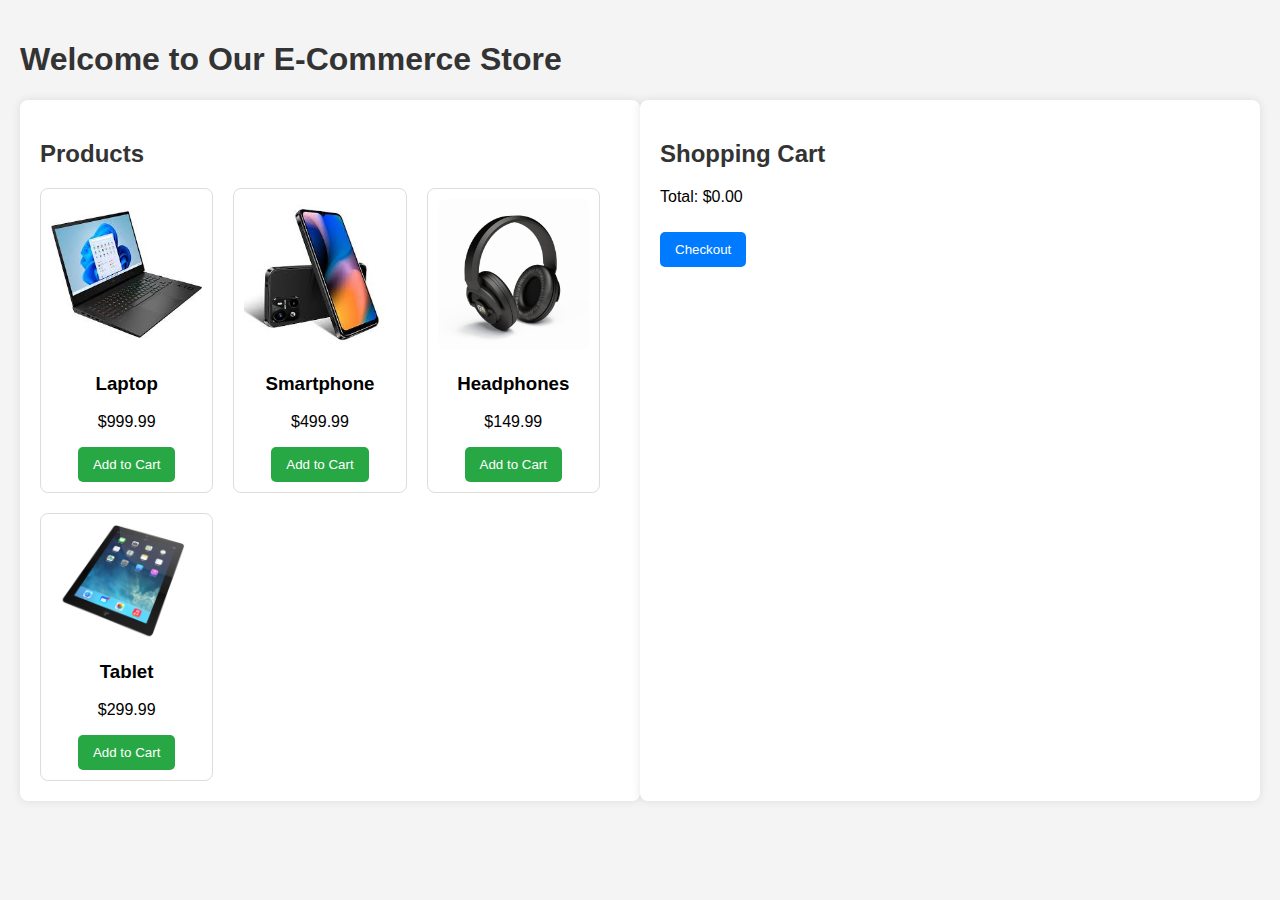
<file: index.html>
<!DOCTYPE html>
<html lang="en">
<head>
  <meta charset="UTF-8">
  <meta name="viewport" content="width=device-width, initial-scale=1.0">
  <title>E-Commerce Shopping Cart</title>
  <link rel="stylesheet" href="lab3.css">
</head>
<body>
  <h1>Welcome to Our E-Commerce Store</h1>
  <div class="container">
    <!-- Product Listings Section -->
    <section id="product-listings">
      <h2>Products</h2>
      <div id="products"></div>
    </section>

    <!-- Shopping Cart Section -->
    <section id="shopping-cart">
      <h2>Shopping Cart</h2>
      <div id="cart-items"></div>
      <p>Total: $<span id="total-price">0.00</span></p>
      <button id="checkout-button">Checkout</button>
      <p id="checkout-message" style="display: none;">Thank you for shopping with us!</p>
    </section>
  </div>

  <script src="script.js"></script>
</body>
</html>
</file>
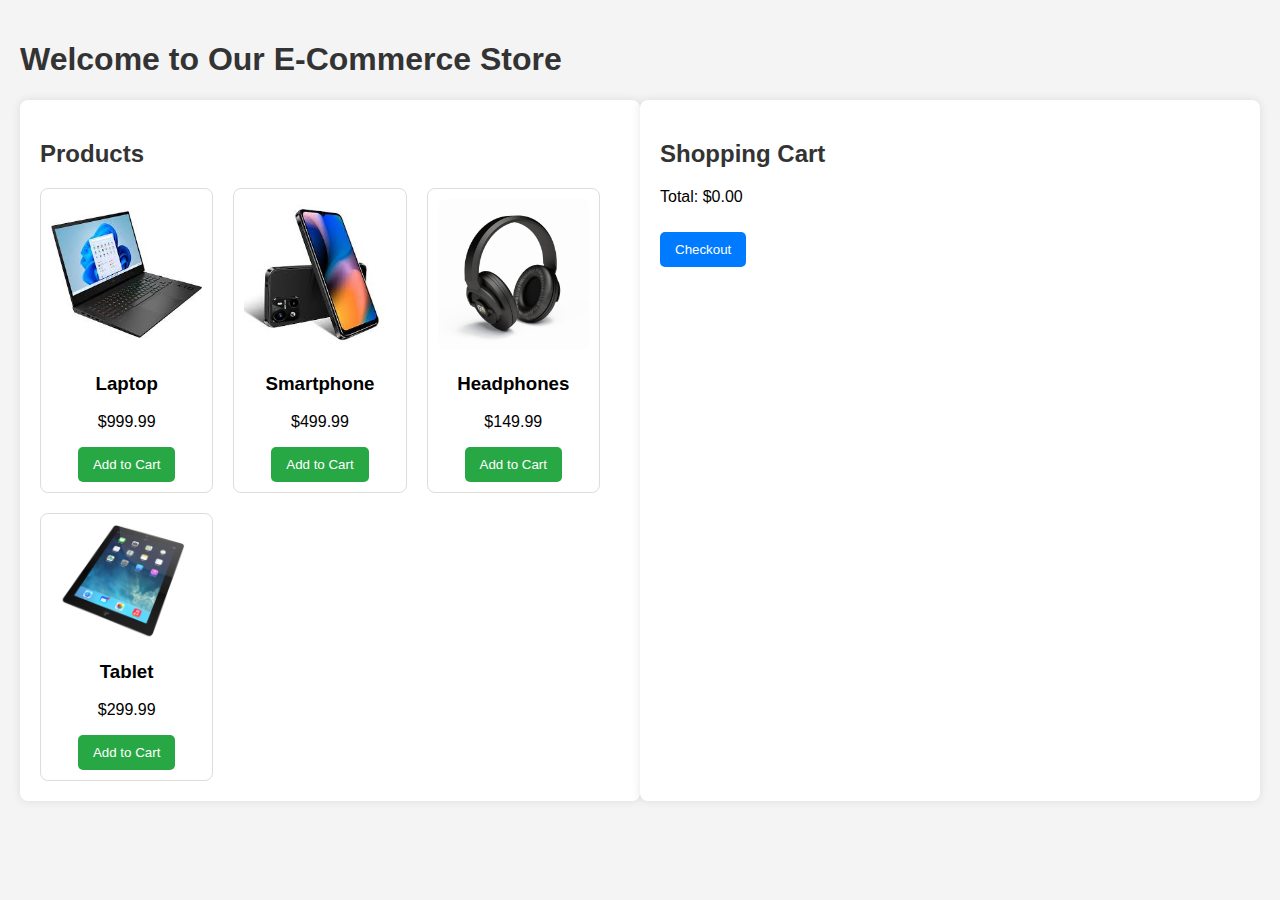
<file: LAB3.html>
<!DOCTYPE html>
<html lang="en">
<head>
  <meta charset="UTF-8">
  <meta name="viewport" content="width=device-width, initial-scale=1.0">
  <title>E-Commerce Shopping Cart</title>
  <link rel="stylesheet" href="lab3.css">
</head>
<body>
  <h1>Welcome to Our E-Commerce Store</h1>
  <div class="container">
    <!-- Product Listings Section -->
    <section id="product-listings">
      <h2>Products</h2>
      <div id="products"></div>
    </section>

    <!-- Shopping Cart Section -->
    <section id="shopping-cart">
      <h2>Shopping Cart</h2>
      <div id="cart-items"></div>
      <p>Total: $<span id="total-price">0.00</span></p>
      <button id="checkout-button">Checkout</button>
      <p id="checkout-message" style="display: none;">Thank you for shopping with us!</p>
    </section>
  </div>

  <script src="script.js"></script>
</body>
</html>
</file>
<file: lab3.css>
body {
    font-family: Arial, sans-serif;
    margin: 0;
    padding: 20px;
    background-color: #f4f4f4;
  }
  
  h1, h2 {
    color: #333;
  }
  
  .container {
    display: flex;
    justify-content: space-between;
  }
  
  #product-listings, #shopping-cart {
    width: 48%;
    background-color: #fff;
    padding: 20px;
    border-radius: 8px;
    box-shadow: 0 0 10px rgba(0, 0, 0, 0.1);
  }
  
  #products {
    display: flex;
    flex-wrap: wrap;
    gap: 20px;
  }
  
  .product {
    border: 1px solid #ddd;
    padding: 10px;
    border-radius: 8px;
    width: calc(33.33% - 20px);
    box-sizing: border-box;
    text-align: center;
  }
  
  .product img {
    max-width: 100%;
    height: auto;
    border-radius: 8px;
  }
  
  button {
    background-color: #28a745;
    color: white;
    border: none;
    padding: 10px 15px;
    border-radius: 5px;
    cursor: pointer;
  }
  
  button:hover {
    background-color: #218838;
  }
  
  #cart-items {
    margin-bottom: 20px;
  }
  
  .cart-item {
    display: flex;
    justify-content: space-between;
    padding: 10px;
    border-bottom: 1px solid #ddd;
  }
  
  #checkout-button {
    background-color: #007bff;
    margin-top: 10px;
  }
  
  #checkout-button:hover {
    background-color: #0056b3;
  }
  
  #checkout-message {
    color: #28a745;
    font-weight: bold;
    margin-top: 10px;
  }
</file>
